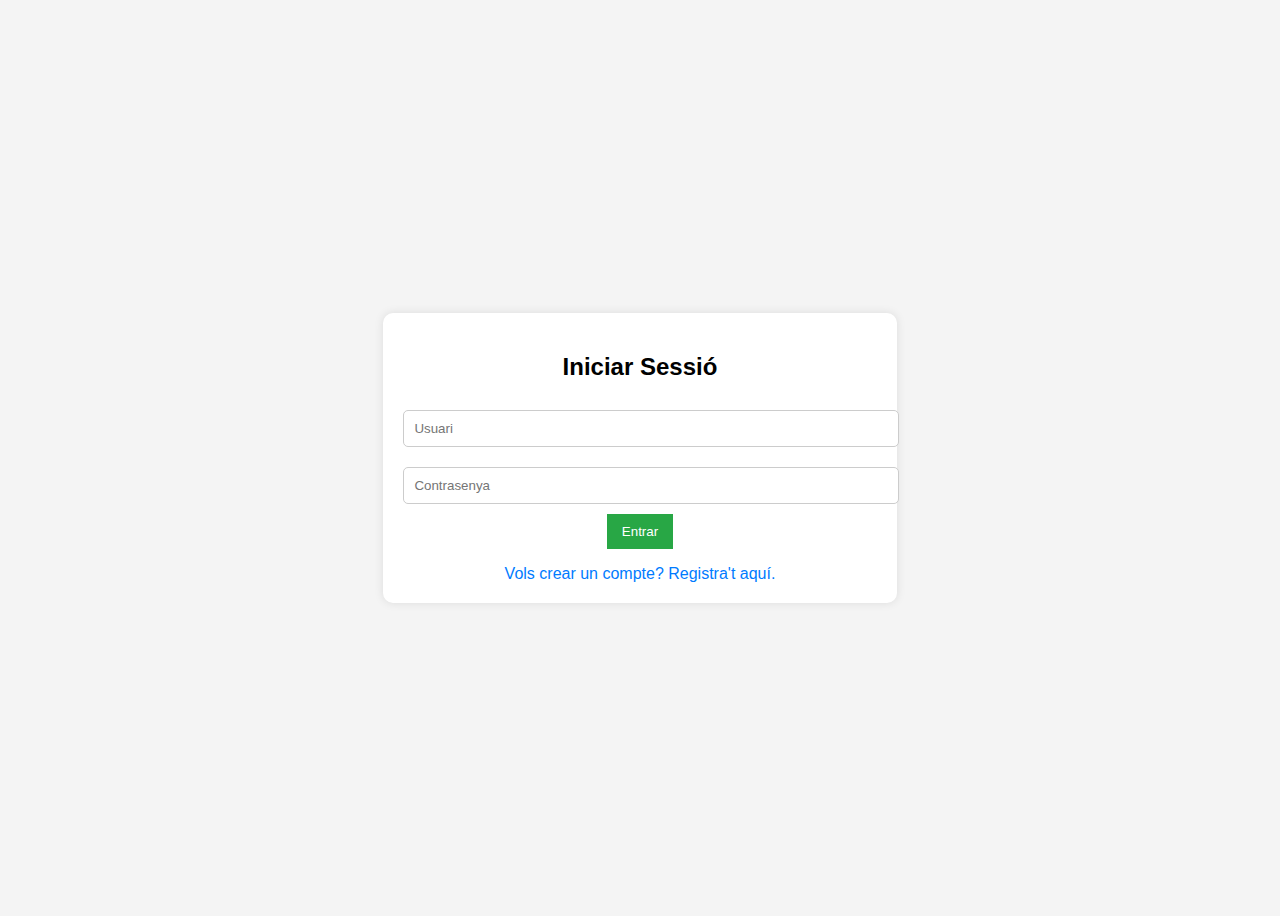
<file: Index.html>
<!DOCTYPE html>
<html lang="ca">
  <head>
    <meta charset="UTF-8" />
    <meta name="viewport" content="width=device-width, initial-scale=1.0" />
    <title>Iniciar Sessió / Registrar-se</title>
    <link rel="stylesheet" href="styles.css" />
  </head>
  <body>
    <div class="container">
      <h2 id="formTitle">Iniciar Sessió</h2>

      <!-- Formulari per iniciar sessió o registrar-se -->
      <form id="authForm">
        <input type="text" id="username" placeholder="Usuari" required />
        <input
          type="password"
          id="password"
          placeholder="Contrasenya"
          required
        />
        <button type="submit" id="actionButton">Entrar</button>
      </form>

      <p id="errorMessage"></p>

      <!-- Enllaços per canviar entre registre i login -->
      <a href="#" id="switchForm">Vols crear un compte? Registra't aquí.</a>
    </div>

    <script src="script.js"></script>
  </body>
</html>
</file>
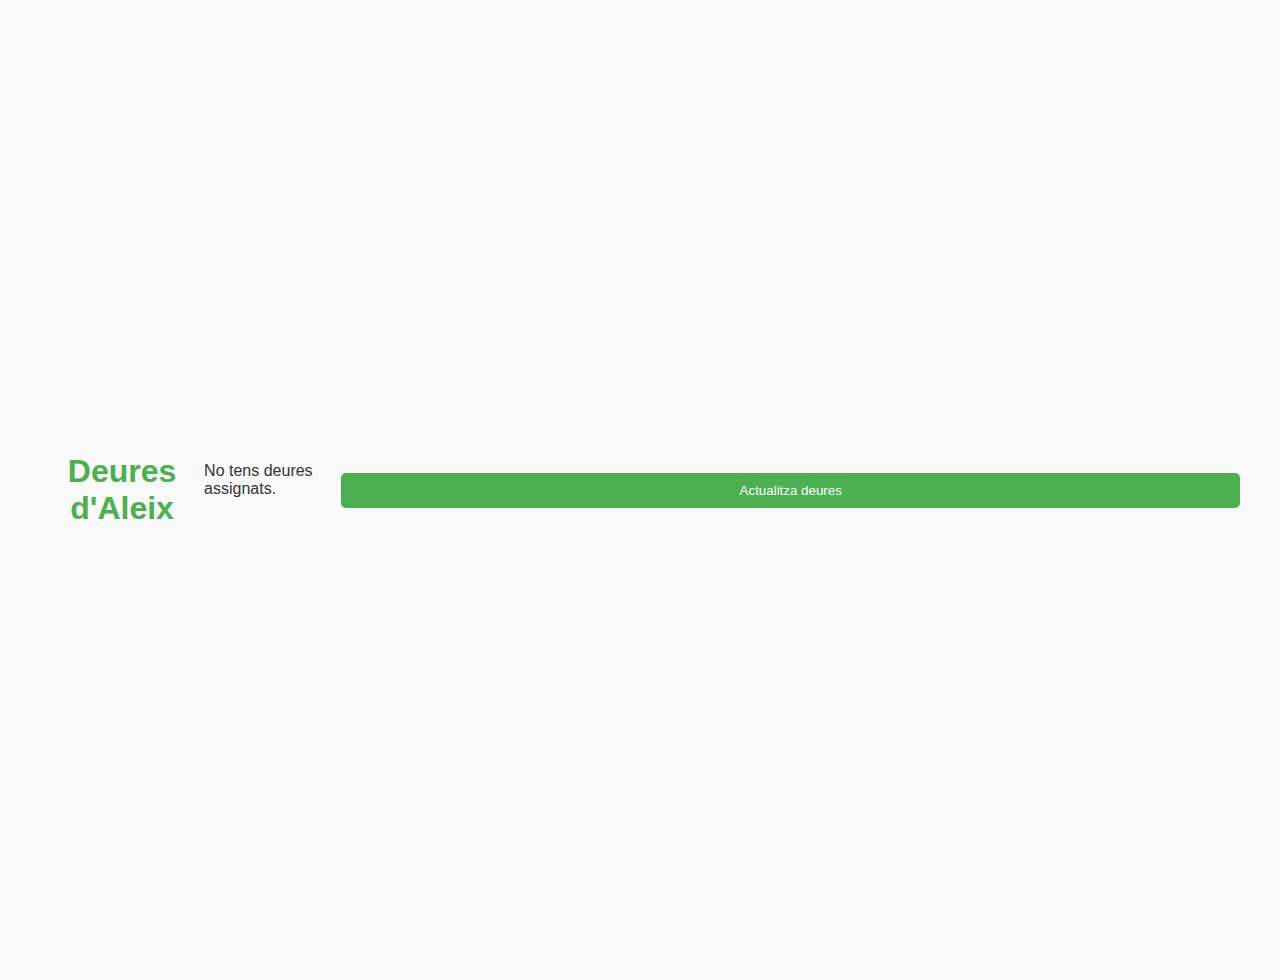
<file: aleix.html>
<!DOCTYPE html>
<html lang="ca">
<head>
    <meta charset="UTF-8">
    <meta name="viewport" content="width=device-width, initial-scale=1.0">
    <title>Deures d'Aleix</title>
    <link rel="stylesheet" href="style.css">
</head>
<body>
    <h1>Deures d'Aleix</h1>
    <div id="llistaDeures">
        <!-- Aquí es carregaran els deures -->
    </div>
    <button id="actualitzaDeures">Actualitza deures</button>
    <script>
        const alumne = "aleix"; // Defineix l'alumne actual
    </script>
    <script src="alumne.js"></script>
</body>
</html>
</file>
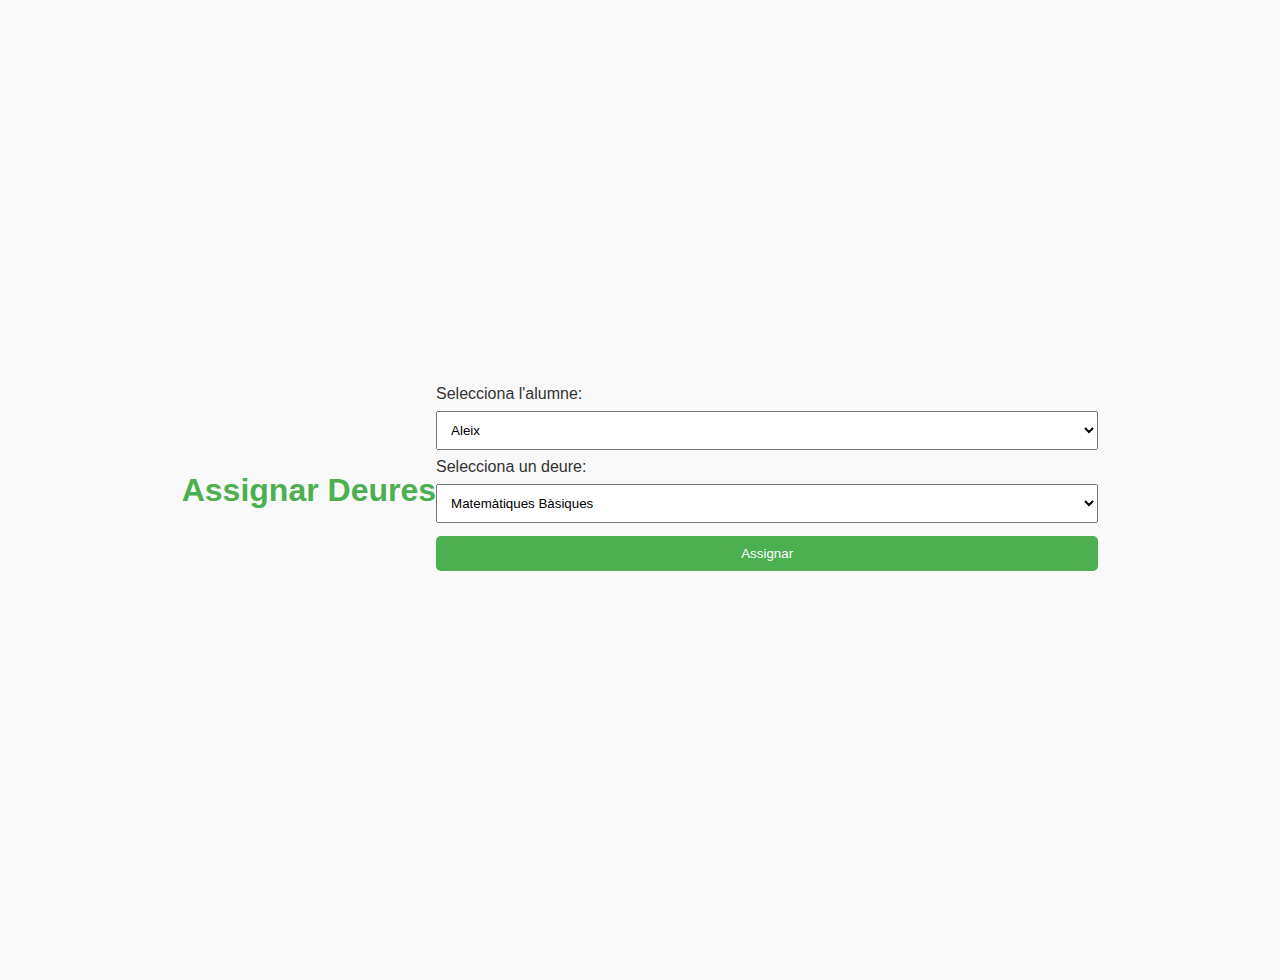
<file: vane.html>
<!DOCTYPE html>
<html lang="ca">
<head>
    <meta charset="UTF-8">
    <meta name="viewport" content="width=device-width, initial-scale=1.0">
    <title>Assignar Deures</title>
    <link rel="stylesheet" href="style.css">
</head>
<body>
    <h1>Assignar Deures</h1>
    <form id="assignarForm">
        <label for="alumne">Selecciona l'alumne:</label>
        <select id="alumne" required>
            <option value="aleix">Aleix</option>
            <option value="mat">Mat</option>
            <option value="emma">Emma</option>
        </select>
        <label for="deure">Selecciona un deure:</label>
        <select id="deure" required>
            <option value="1">Matemàtiques Bàsiques</option>
            <option value="2">Geografia</option>
        </select>
        <button type="submit">Assignar</button>
    </form>
    <script src="professor.js"></script>
</body>
</html>
</file>
<file: styles.css>
body {
  font-family: Arial, sans-serif;
  display: flex;
  justify-content: center;
  align-items: center;
  height: 100vh;
  background-color: #f4f4f4;
}
.container {
  background: white;
  padding: 20px;
  border-radius: 10px;
  box-shadow: 0 0 10px rgba(0, 0, 0, 0.1);
  text-align: center;
}
input {
  width: 100%;
  padding: 10px;
  margin: 10px 0;
  border: 1px solid #ccc;
  border-radius: 5px;
}
button {
  background-color: #28a745;
  color: white;
  border: none;
  padding: 10px 15px;
}
button:hover {
  background-color: #218838;
}
a {
  display: block;
  margin-top: 10px;
  text-decoration: none;
  color: #007bff;
}
</file>
<file: style.css>
body {
    font-family: Arial, sans-serif;
    margin: 0;
    padding: 0;
    background-color: #f4f4f9;
    display: flex;
    justify-content: center;
    align-items: center;
    height: 100vh;
}

.container {
    background: white;
    padding: 20px;
    box-shadow: 0 4px 6px rgba(0, 0, 0, 0.1);
    border-radius: 8px;
    width: 90%;
    max-width: 400px;
}

h1 {
    text-align: center;
}

button {
    width: 100%;
    padding: 10px;
    margin: 5px 0;
    background-color: #007bff;
    color: white;
    border: none;
    cursor: pointer;
    border-radius: 5px;
}

button:hover {
    background-color: #0056b3;
}

input {
    width: 100%;
    padding: 10px;
    margin: 5px 0;
    box-sizing: border-box;
}

.quadrat {
    border: 1px solid #ccc;
    padding: 10px;
    margin-bottom: 10px;
    height: 100px;
    text-align: center;
}

.botons-materia {
    display: flex;
    flex-wrap: wrap;
    gap: 5px;
    justify-content: center;
}

.error {
    color: red;
    font-size: 0.9em;
    margin: 10px 0;
    text-align: center;
}

.success {
    color: green;
    font-size: 1em;
    margin: 10px 0;
    text-align: center;
}
body {
    font-family: Arial, sans-serif;
    margin: 20px;
    padding: 20px;
    background-color: #f9f9f9;
    color: #333;
}

h1 {
    color: #4CAF50;
}

form, div {
    margin-bottom: 20px;
}

button {
    background-color: #4CAF50;
    color: white;
    border: none;
    padding: 10px 15px;
    cursor: pointer;
}

button:hover {
    background-color: #45a049;
}

input, select, textarea {
    width: 100%;
    padding: 10px;
    margin: 8px 0;
    box-sizing: border-box;
}
</file>
